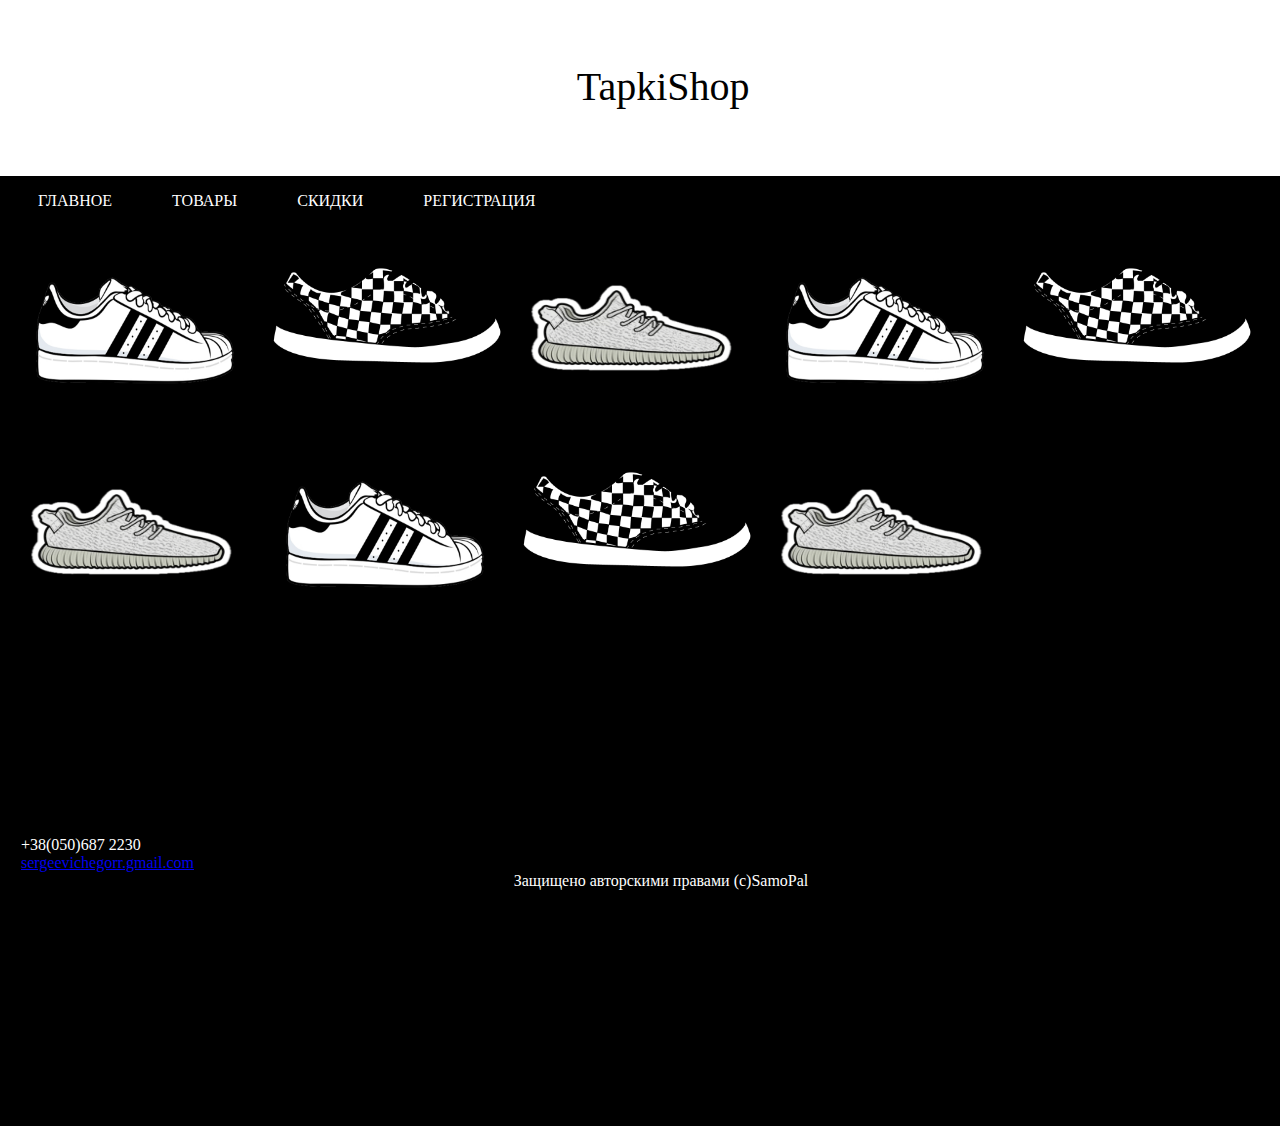
<file: index.html>
<!DOCTYPE html>
 <html lang="en">
 <head>
     <meta charset="UTF-8">
     <meta name="viewport" content="width=device-width, initial-scale=1.0">
     <meta http-equiv="X-UA-Compatible" content="ie=edge">
     <title>TapkiShop</title>
      <link rel="stylesheet" href="css/homepage.css">
 </head>
 <body class="body">
    <div> <ul class="logo">
        TapkiShop
        </ul>
    </div>
		<header>
            <nav>
				<ul class="menu">
						<li><a href="index.html">Главное</a></li>
                        <li><a href="tovar.html">Товары</a>
                        <li><a href="str1.html">Скидки</a></li>
                        <li><a href="cabinet.html">Регистрация</a></li>
                        <li class="auto"><a href="register.html"> <img src="img/AUTO.png"  width="50px" height="50px"> </a></li>
					</ul>
		</nav>	
		</header>
    </div>
    <Nav class="tovar">
        <ul class="tovar1">
        <li> <img src="img/tapki.png" width="250px" height="200px"></li>
        <li> <img src="img/tapki1.png" width="250px" height="200px"></li>
        <li> <img src="img/tapki2.png" width="250px" height="200px"></li>
        <li> <img src="img/tapki.png" width="250px" height="200px"></li>
        <li> <img src="img/tapki1.png" width="250px" height="200px"></li>
        <li> <img src="img/tapki2.png" width="250px" height="200px"></li>
        <li> <img src="img/tapki.png" width="250px" height="200px"></li>
        <li> <img src="img/tapki1.png" width="250px" height="200px"></li>
        <li> <img src="img/tapki2.png" width="250px" height="200px"></li>
        </ul>
    </Nav>
   
 </body>
 <footer class="footer">
    <br>+38(050)687 2230 </br><a href="mailto:sergeevichegorr.gmail.com">sergeevichegorr.gmail.com</a>
    <div align="center">Защищено авторскими правами (с)SamoPal</div>
</footer>       
 </html>
</file>
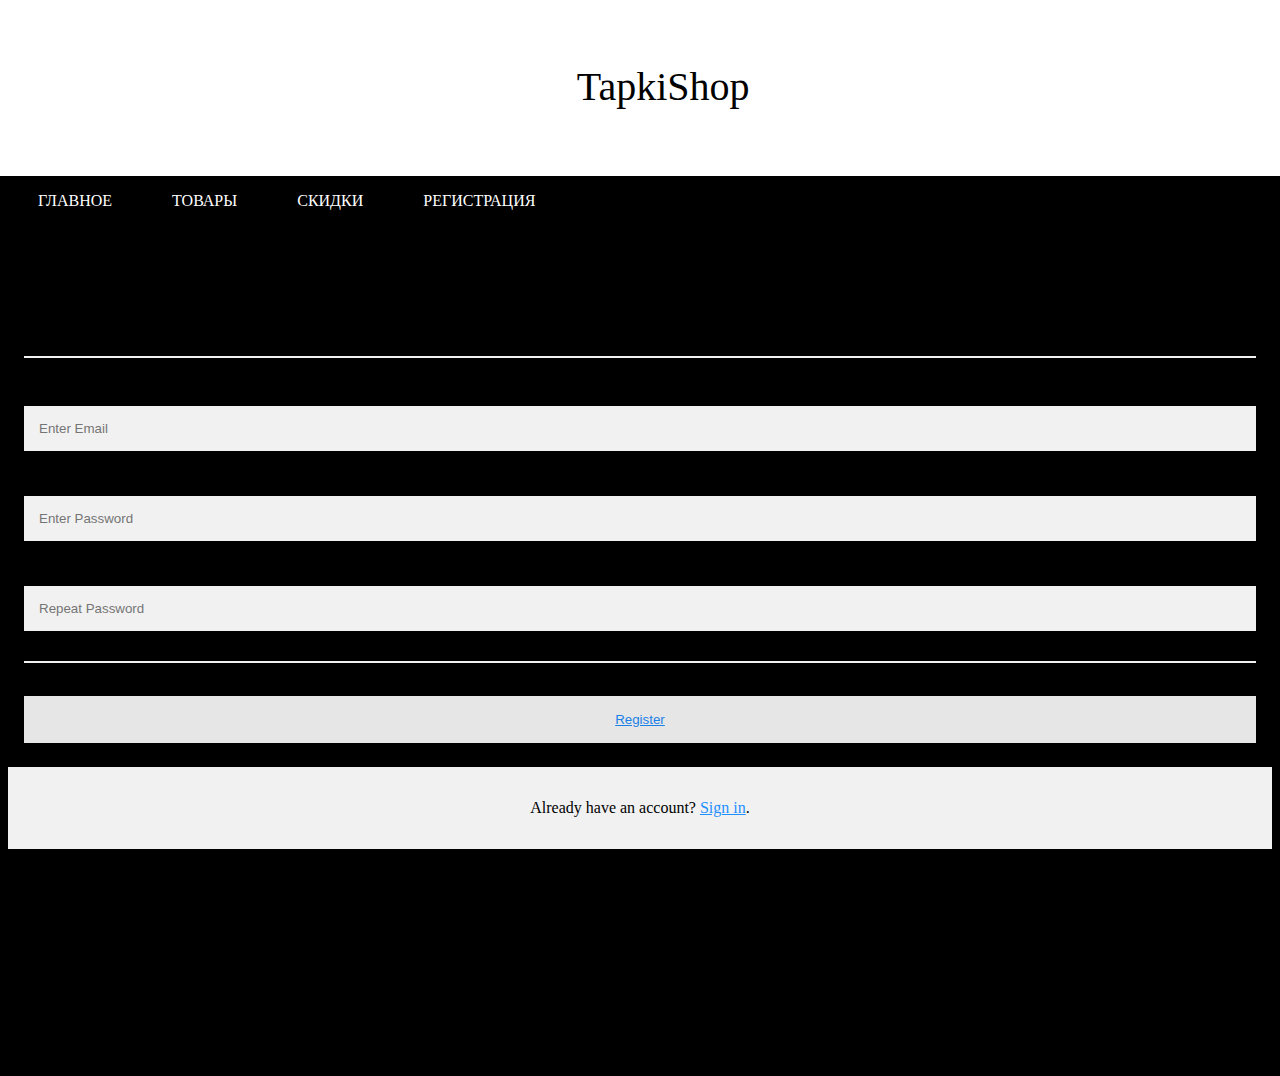
<file: cabinet.html>
<!DOCTYPE html>
<html lang="en">
<head>
    <meta charset="UTF-8">
    <meta name="viewport" content="width=device-width, initial-scale=1.0">
    <meta http-equiv="X-UA-Compatible" content="ie=edge">
    <title>TapkiShop</title>
     <link rel="stylesheet" href="css/cabinet.css">
</head>
<body class="body">
   <div> <ul class="logo">
    TapkiShop
       </ul>
   </div>
       <header>
           <nav>
               <ul class="menu">
                       <li><a href="index.html">Главное</a></li>
                       <li><a href="tovar.html">Товары</a></li>
                       <li><a href="str1.html">Скидки</a></li>
                       <li><a href="cabinet.html">Регистрация</a></li>
                       <li class="auto"><a href="register.html"> <img src="img/AUTO.png"  width="50px" height="50px"> </a></li>
                   </ul>
       </nav>	
       </header>
   </div>
   <form action="action_page.php">
    <div class="container">
      <h1>Register</h1>
      <p>Please fill in this form to create an account.</p>
      <hr>
  
      <label for="email"><b>Email</b></label>
      <input type="text" placeholder="Enter Email" name="email" required>
  
      <label for="psw"><b>Password</b></label>
      <input type="password" placeholder="Enter Password" name="psw" required>
  
      <label for="psw-repeat"><b>Repeat Password</b></label>
      <input type="password" placeholder="Repeat Password" name="psw-repeat" required>
      <hr>
  
      <button type="submit" class="registerbtn"> <a  href="homepage.html">Register</a></button>
    </div>
  
    <div class="container signin">
      <p>Already have an account? <a href="#">Sign in</a>.</p>
    </div>
  </form>
  
</body>
    
</html>
</file>
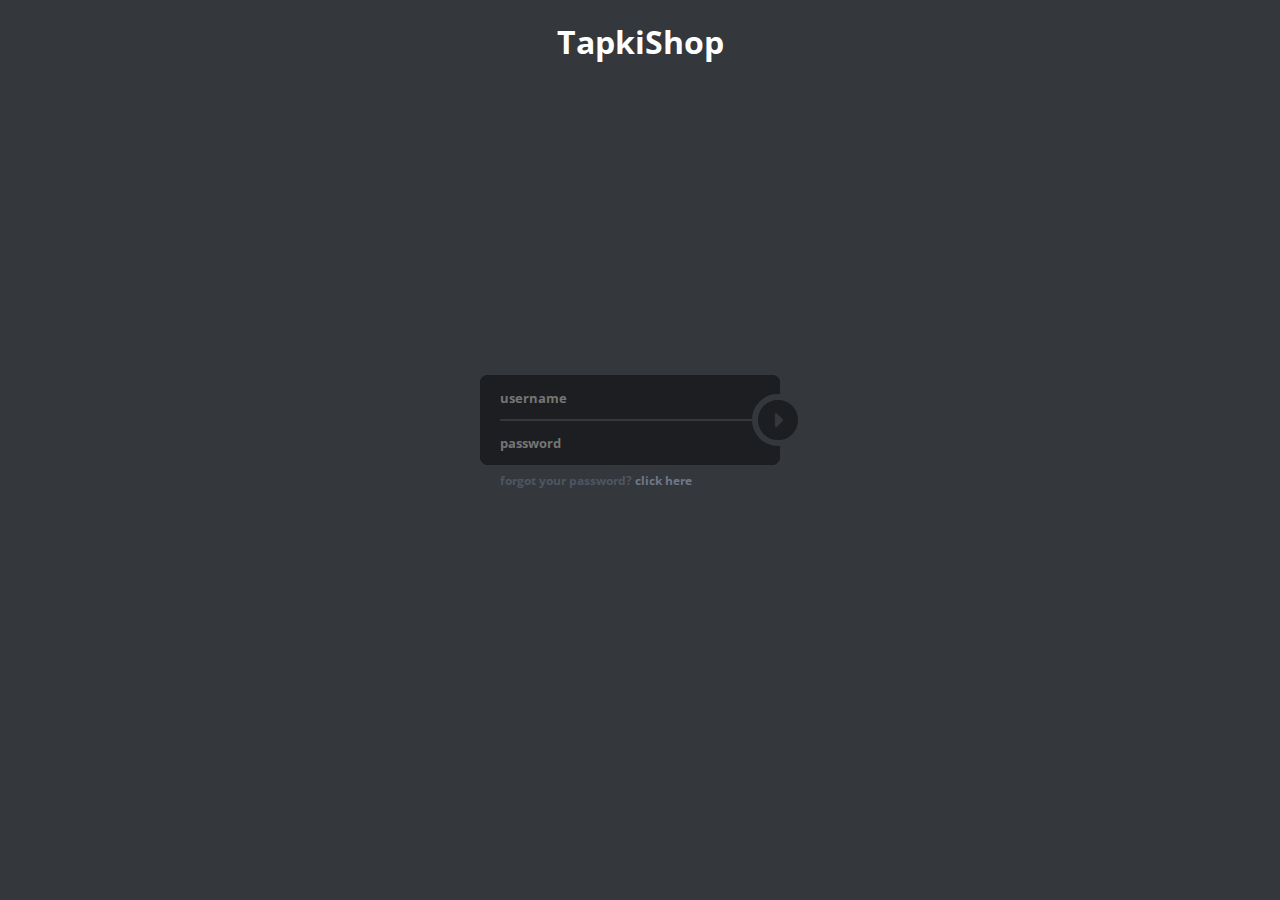
<file: register.html>
<!DOCTYPE html>
<html >
<head>
  <meta charset="UTF-8">
  <title>Авторзация</title>
  
  
  
      <link rel="stylesheet" href="style.css">

  
</head>

<body>
  <h1>TapkiShop</h1>
<div id="wrapper">
	<form id="signin" method="" action="" autocomplete="off">
		<input type="text" id="user" name="user" placeholder="username" />
		<input type="password" id="pass" name="pass" placeholder="password" />
		<button type="submit">&#xf0da;</button>
		<p>forgot your password? <a href="#">click here</a></p>
	</form>
</div>
  
  
</body>
</html>
</file>
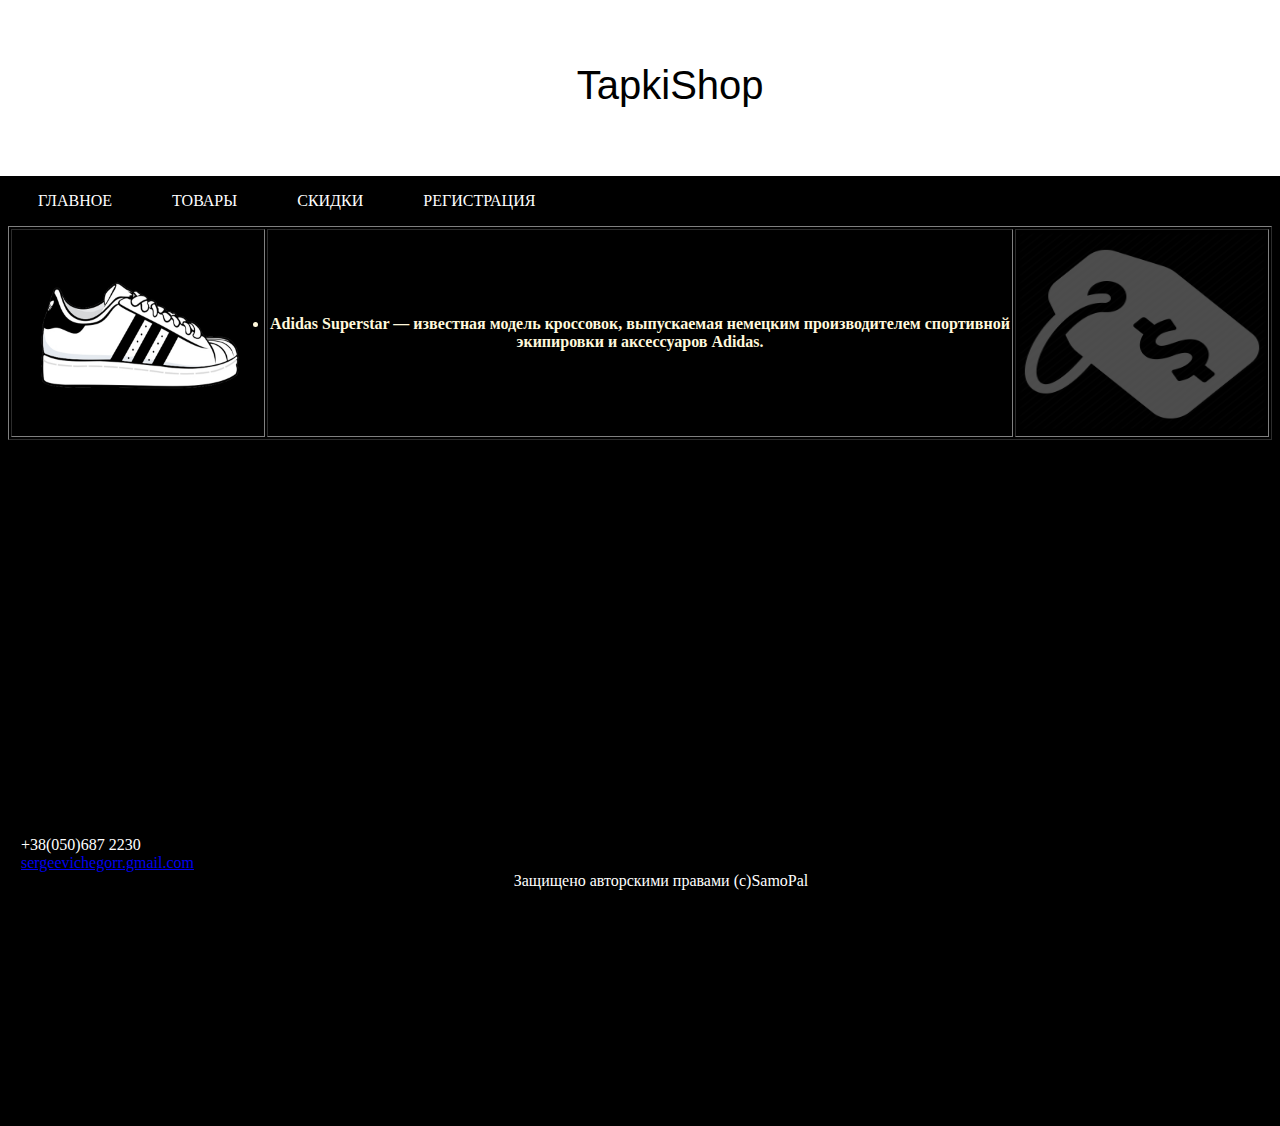
<file: tovar.html>
<!DOCTYPE html>
 <html lang="en">
 <head>
     <meta charset="UTF-8">
     <meta name="viewport" content="width=device-width, initial-scale=1.0">
     <meta http-equiv="X-UA-Compatible" content="ie=edge">
     <title>TapkiShop</title>
      <link rel="stylesheet" href="css/tovar.css">
 </head>
 <body >
    <div> <ul class="logo">
        TapkiShop
        </ul>
    </div>
		<header>
            <nav>
				<ul class="menu">
						<li><a href="index.html">Главное</a></li>
                        <li><a href="tovar.html">Товары</a>
                        <li><a href="str1.html">Скидки</a></li>
                        <li><a href="cabinet.html">Регистрация</a></li>
                        <li class="auto"><a href="register.html"> <img src="img/AUTO.png"  width="50px" height="50px"> </a></li>
					</ul>
		</nav>	
		</header>
    </div>
    <Nav class="tovar">
        <table border="1" class="tovar1">
            <tr>
            <th><li> <img src="img/tapki.png" width="250px" height="200px"></li></th>
            <th><li style="color:cornsilk" class=""> Adidas Superstar — известная модель кроссовок, выпускаемая немецким производителем спортивной экипировки и аксессуаров Adidas.</li></th>
            <th ><li> <img src="img/DENGI.png" width="250px" height="200px"></li></thclass="dengi">
            </tr>
          </table>
    </Nav>
 </body>
 <footer class="footer">
    <br>+38(050)687 2230 </br><a href="mailto:sergeevichegorr.gmail.com">sergeevichegorr.gmail.com</a>
    <div align="center">Защищено авторскими правами (с)SamoPal</div>
</footer> 
 </html>
</file>
<file: css/homepage.css>
body {
    grid-row-start: 2;
    grid-row-end: 3;
    
  }
.logo 
{
    display: block;
    list-style-type: disc;
    margin-block-start:5%;
    margin-block-end: 5%;
    margin-inline-start: 5%;
    margin-inline-end: 5%;
    padding-inline-start: 40%;
    font-family: 'Times New Roman', Times, serif; 
    font-size: 250%;
    background: #fff;
    display: flex;
  flex-direction: column;
}

nav{
    wight:960px;
    margin:0 auto;
    }
  
  nav:before {
    content:'';
    display:block;
    height:100%;
    width:100%;
    background:#000;
    position:absolute;
    left:0;
    z-index:-1;
    }
    
  ul {
    margin:0;
    padding:0;
    list-style:none;
    height:50px;
    }
    
  ul li {
    float:left;
    }
    
  ul li a {
    color:#fff;
    display:block;
    height:50px;
    padding: 0 30px;
    text-transform:uppercase;
    text-decoration:none;
    line-height:50px;
    }
    
  ul li a:hover {
    background:#d34d43;
    
    }
.auto {
    position: relative;
    left: 60%;
    }
.tovar{}

.tovar tovar1  {
    float: left;
    
}
.footer {
    position: relative;
    left: -1%; bottom: 0;
    padding: 0px 0px 2px 21px;
    background: #000000; 
    color: #fff;
    width: 100%;
    flex-shrink: 0
   }
    #page-wrap::after{
      content: "";
      display: block;
      position: relative;
    }
  
    #page-wrap{
      min-height: 94%;
      margin-bottom: -10px;
    }
    .footer {
        position: absolute;
        left: 0;
        bottom: 0;
        width: 100%;
        height: 80px;
   
    }
</file>
<file: css/cabinet.css>
body {
    grid-row-start: 2;
    grid-row-end: 3;
    
  }
.logo 
{
    display: block;
    list-style-type: disc;
    margin-block-start:5%;
    margin-block-end: 5%;
    margin-inline-start: 5%;
    margin-inline-end: 5%;
    padding-inline-start: 40%;
    font-family: 'Times New Roman', Times, serif; 
    font-size: 250%;
    background: #fff;
    display: flex;
  flex-direction: column;
}

nav{
    wight:960px;
    margin:0 auto;
    }
  
  nav:before {
    content:'';
    display:block;
    height:100%;
    width:100%;
    background:#000;
    position:absolute;
    left:0;
    z-index:-1;
    }
    
  ul {
    margin:0;
    padding:0;
    list-style:none;
    height:50px;
    }
    
  ul li {
    float:left;
    }
    
  ul li a {
    color:#fff;
    display:block;
    height:50px;
    padding: 0 30px;
    text-transform:uppercase;
    text-decoration:none;
    line-height:50px;
    }
    
  ul li a:hover {
    background:#d34d43;
    
    }
.auto {
    position: relative;
    left: 60%;
    }
.tovar{}

.tovar tovar1  {
    float: left;
    
}
.footer {
    position: relative;
    left: -1%; bottom: 0;
    padding: 0px 0px 2px 21px;
    background: #000000; 
    color: #fff;
    width: 100%;
    flex-shrink: 0
   }
    #page-wrap::after{
      content: "";
      display: block;
      position: relative;
    }
  
    #page-wrap{
      min-height: 94%;
      margin-bottom: -10px;
    }
    .footer {
        position: absolute;
        left: 0;
        bottom: 0;
        width: 100%;
        height: 80px;
   
    }
    * {box-sizing: border-box}

    /* Add padding to containers */
    .container {
      padding: 16px;
    }
    
    /* Full-width input fields */
    input[type=text], input[type=password] {
      width: 100%;
      padding: 15px;
      margin: 5px 0 22px 0;
      display: inline-block;
      border: none;
      background: #f1f1f1;
    }
    
    input[type=text]:focus, input[type=password]:focus {
      background-color: #ddd;
      outline: none;
    }
    
    /* Overwrite default styles of hr */
    hr {
      border: 1px solid #f1f1f1;
      margin-bottom: 25px;
    }
    
    /* Set a style for the submit/register button */
    .registerbtn {
      background-color: rgb(255, 255, 255);
      color: rgb(0, 0, 0);
      padding: 16px 20px;
      margin: 8px 0;
      border: none;
      cursor: pointer;
      width: 100%;
      opacity: 0.9;
    }
    
    .registerbtn:hover {
      opacity:1;
    }
    
    /* Add a blue text color to links */
    a {
      color: dodgerblue;
    }
    
    /* Set a grey background color and center the text of the "sign in" section */
    .signin {
      background-color: #f1f1f1;
      text-align: center;
    }
</file>
<file: css/tovar.css>
body {
  grid-row-start: 2;
  grid-row-end: 3;
  
}
.logo 
{
  display: block;
  list-style-type: disc;
  margin-block-start:5%;
  margin-block-end: 5%;
  margin-inline-start: 5%;
  margin-inline-end: 5%;
  padding-inline-start: 40%;
  font-family: 'arial', Times, serif; 
  font-size: 250%;
  background: #fff;
  display: flex;
flex-direction: column;
}

nav{
  wight:960px;
  margin:0 auto;
  }

nav:before {
  content:'';
  display:block;
  height:100%;
  width:100%;
  background:#000;
  position:absolute;
  left:0;
  z-index:-1;
  }
  
ul {
  margin:0;
  padding:0;
  list-style:none;
  height:50px;
  }
  
ul li {
  float:left;
  }
  
ul li a {
  color:#fff;
  display:block;
  height:50px;
  padding: 0 30px;
  text-transform:uppercase;
  text-decoration:none;
  line-height:50px;
  }
  
ul li a:hover {
  background:#d34d43;
  
  }
.auto {
  position: relative;
  left: 60%;
  }
.tovar{}

.tovar tovar1  {
  float: left;
  
}
.footer {
  position: relative;
  left: -1%; bottom: 0;
  padding: 0px 0px 2px 21px;
  background: #000000; 
  color: #fff;
  width: 100%;
  flex-shrink: 0
 }
  #page-wrap::after{
    content: "";
    display: block;
    position: relative;
  }

  #page-wrap{
    min-height: 94%;
    margin-bottom: -10px;
  }
  .footer {
      position: absolute;
      left: 0;
      bottom: 0;
      width: 100%;
      height: 80px;
 
  }

.opis{
  width: 40%; /* Ширина */
    padding: 20px; /* Поля */
    -moz-box-sizing: border-box; /* Для Firefox */
    -webkit-box-sizing: border-box; /* Для Safari и Chrome */
}
</file>
<file: style.css>
@import url(https://fonts.googleapis.com/css?family=Open+Sans:400,700);
@import url('https://cdnjs.cloudflare.com/ajax/libs/font-awesome/4.2.0/css/font-awesome.min.css');

*{
	font-family: 'Open Sans', 'sans-serif', 'FontAwesome';
}
body{
    background: rgb(52, 56, 61);
}
h1{
	color: rgb(255, 255, 255);
	margin: 20px auto 0;
	width: 200px;
	text-align: center;
}
#wrapper{
	position: absolute;
	width: 320px;
	left: 50%;
	margin-left: -160px;
	top: 50%;
	margin-top: -75px;
}

/* === Sign in Form === */
#signin {
	height: 90px;
	width: 300px;
	border-radius: 8px;
	position: relative;
}
#signin::before {
	display: block;
	position: relative;
	height: 2px;
	background: rgb(52, 56, 61);
	content: '';
	top: 44px;
	margin-left: 20px;
	z-index: 1;
}
#signin input:first-of-type{
	border-top-right-radius: 8px;
	border-top-left-radius: 8px;
}
#signin input:last-of-type{
	border-bottom-right-radius: 8px;
	border-bottom-left-radius: 8px;
}
#signin  input[type="text"], #signin  input[type="password"], #signin button[type="submit"]{
	background: rgb(28, 30, 33);
	box-shadow: inset -100px -100px 0 rgb(28, 30, 33); /*Prevent yellow autofill color*/
	color: rgb(52, 56, 61);
}
#signin  input[type="text"], #signin  input[type="password"]{
	position: relative;
	display: block;
	width: 280px;
	height: 45px;
	border: 0;
	outline: 0;
	top: -2px;
	padding: 0 0 0 20px;
	font-weight: 700;
}
#signin  input[type="text"]:focus, #signin  input[type="password"]:focus{
	color: rgb(255, 255, 255);
}
#signin button[type="submit"]{
	display: block;
	position: absolute;
	width: 52px;
	height: 52px;
	color: rgb(52, 56, 61);
	border-radius: 50px;
	outline: 0;
	z-index: 2;
	top: 19px;
	right: -24px;
	border: 6px solid rgb(52, 56, 61);
	font-size: 25px;
	text-indent: 0px;
	padding-left: 9px;
	padding-bottom: 3px;
	text-align: center;
}
#signin button[type="submit"]:hover{
	color: rgb(0, 126, 165);
	text-shadow: 0 0 10px rgb(0, 126, 165);
	cursor: pointer;
}
#signin p {
	color: rgb(79, 85, 97);
	padding: 0 20px;
	font-weight: 700;
	font-size: 12px;
	margin: 5px 0 0 0;
}
#signin p > a{
	color: rgb(111, 119, 135);
	text-decoration: none;
}
#signin p > a:hover{
	border-bottom: 1px solid;
}
</file>
